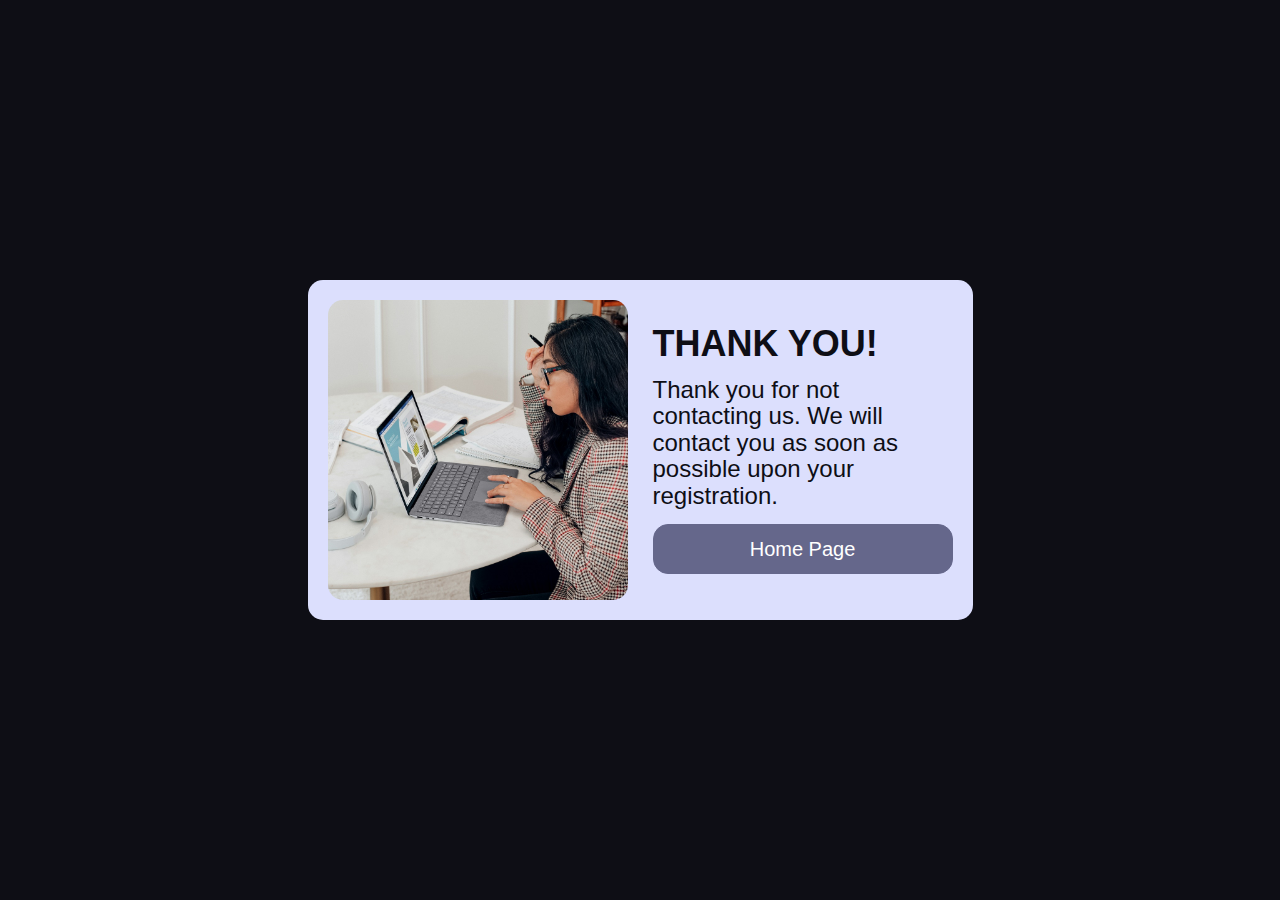
<file: thankyou.html>
<!DOCTYPE html>
<html lang="en">
  <head>
    <meta charset="UTF-8">
    <title>SHEQ Consulting</title>
    <meta http-equiv="X-UA-Compatible" content="IE=Edge">
	  <meta name="viewport" content="width=device-width, initial-scale=1">
	  <meta name="keywords" content="">
	  <meta name="description" content="">
    <!-- Vendor CSS -->
    <link rel="stylesheet" href="https://cdn.jsdelivr.net/npm/swiper@11/swiper-bundle.min.css"/>
    <!-- Font -->
    <link rel="preconnect" href="https://fonts.googleapis.com">
    <link rel="preconnect" href="https://fonts.gstatic.com" crossorigin>
    <link href="https://fonts.googleapis.com/css2?family=Noto+Sans:ital,wght@0,100..900;1,100..900&display=swap" rel="stylesheet">
    <!-- Favicon -->
    <link rel="icon" type="image/png" href="img/favicon/favicon-16x16.png">
    <link rel="icon" type="image/png" href="img/favicon/favicon-32x32.png">
    <link rel="icon" type="image/x-icon" href="img/favicon/favicon.ico">
    <link rel="stylesheet" href="css/main.min.css">
</head>
<body>
      <section class="section section-100vh">
        <div class="container-tp">
          <div class="wrapper-gif">
            <img src="img/thankyou.jpg" alt="thank you" class="gif-subscr">
          </div>
          <div class="sub-wrapper">
              <h1 class="h-thankyou">Thank you!
              </h1>
              <p class="paragraph-big">
                Thank you for not contacting us. We will contact you as soon as possible upon your registration.
              </p>
            <a href="index.html" class="btn btn-tp blue w-button">Home Page</a>
          </div>
        </div>
      </section>
</body>
</html>
</file>
<file: css/main.min.css>
* {
  box-sizing: border-box;
}

body {
  color: #fff;
  background-color: #0e0e15;
  font-family: Montserrat, sans-serif;
  font-weight: 500;
  font-size: 14px;
  line-height: 18px;
  margin: 0;
}

article, aside, details, figcaption, figure, footer, header, hgroup, main, menu, nav, section, summary {
  display: block;
}

h1, h2, h3, h4, h5, h6, p {
  margin: 0;
}

p {
  font-weight: 300;
  font-size: 16px;
}

a {
  text-decoration: none;
  color: #0e0e15;
}

h3 {
  font-size: 24px;
  line-height: 30px;
}

img {
  vertical-align: middle;
  max-width: 100%;
  display: inline-block;
  object-fit: cover;
}

.container {
  max-width: 1366px;
  margin: 0 auto;
  padding-left: 56px;
  padding-right: 56px;
}

.section {
  margin-top: 0;
  margin-bottom: 0;
  padding-top: 74px;
  padding-bottom: 74px;
}
.section.hero-sec {
  margin-top: 86px;
}
.section.section-100vh {
  height: 100vh;
  display: flex;
  justify-content: center;
  align-items: center;
}

.mt-72 {
  margin-top: 72px;
}

.mb-32 {
  margin-bottom: 32px;
}

/* Padding */
.padding-top-0 {
  padding-top: 0;
}

.padding-bottom-55 {
  padding-bottom: 55px;
}

.title-wrapper {
  display: grid;
  grid-template-columns: 1fr 1.5fr;
  margin-bottom: 32px;
  gap: 32px;
}

.title {
  color: #0e0e15;
  font-size: 36px;
  line-height: 40px;
  padding: 15px 35px;
  border: 1px solid #0e0e15;
  border-radius: 100px;
  display: flex;
  align-items: center;
  justify-content: center;
}
.title.white-title {
  border: 1px solid #fff;
  color: #fff;
  grid-area: 1/1/2/1;
}

.subtitle {
  color: #0e0e15;
  font-size: 22px;
  font-weight: 400;
  line-height: 22px;
}
.subtitle.white-subtitle {
  color: #fff;
}

.h1 {
  font-size: 58px;
  line-height: 110%;
  text-transform: uppercase;
  font-weight: 700;
}
.h1 span {
  font-weight: 100;
  font-style: italic;
}

.h6 {
  color: #dcdffd;
  font-size: 18px;
  line-height: 22px;
  font-weight: 400;
  text-transform: uppercase;
}

.h4 {
  font-size: 24px;
  font-weight: 500;
  line-height: 29px;
}

.paragraph-big {
  font-size: 24px;
  font-weight: 500;
  text-transform: uppercase;
  color: #dcdffd;
  line-height: 110%;
}
.paragraph-big .main-c {
  color: #FA8207;
}

.text-upper {
  text-transform: uppercase;
}

/* Colors and Backgrounds */
.black {
  color: #0e0e15;
}

.light-liliac {
  color: #dcdffd;
}

.dark-liliac {
  color: #65678b;
}

.main-c {
  color: #FA8207;
}

.lil {
  color: #b5baf8;
}

.lil-bg {
  background-color: #b5baf8;
}

.white {
  background-color: #fff;
}

/* Hero */
.hero-text-wrapper {
  display: flex;
  flex-direction: column;
}
.hero-text-wrapper .first-row {
  display: flex;
  align-items: flex-start;
}
.hero-text-wrapper .first-row .box-wrapper {
  border-radius: 10px;
  padding: 0px 32px;
  display: flex;
  align-items: center;
  justify-content: space-between;
  gap: 26px;
  overflow: hidden;
}
.hero-text-wrapper .first-row.lil-bg {
  background-color: #b5baf8;
}
.hero-text-wrapper .first-row .img-wrapper {
  display: flex;
}
.hero-text-wrapper .first-row .img-wrapper .round-img {
  border-radius: 100%;
  object-fit: cover;
  width: 68px;
  height: 68px;
}
.hero-text-wrapper .first-row .number {
  display: block;
  font-size: 24px;
  line-height: 24px;
  font-weight: 400;
  letter-spacing: -0.03em;
}
.hero-text-wrapper .second-row {
  display: flex;
  align-items: center;
  justify-content: flex-start;
}
.hero-text-wrapper .second-row .hero-subtext {
  font-weight: 300;
  line-height: 20px;
}
.hero-text-wrapper .third-row {
  display: flex;
  align-items: center;
  justify-content: space-between;
}
.hero-text-wrapper .third-row .third-row-wrapper {
  display: flex;
  align-items: center;
  gap: 32px;
}
.hero-text-wrapper .third-row .third-row-wrapper .arrow-right {
  width: 150px;
  height: 54px;
}
.hero-text-wrapper .third-row .third-row-wrapper .border-text {
  padding: 15px;
  border: 1px solid #fff;
  border-radius: 100px;
  transform: rotate(350deg);
}
.hero-text-wrapper .third-row .hero-link {
  display: flex;
  justify-content: flex-start;
  align-items: stretch;
  flex-flow: row;
}
.hero-text-wrapper .third-row .hero-link .btn-container {
  background-color: #FA8207;
  border-radius: 100px;
  padding: 14px 32px 12px;
  font-size: 26px;
  line-height: 32px;
  display: flex;
  align-items: center;
  justify-content: center;
  font-weight: 600;
  white-space: nowrap;
  text-transform: uppercase;
  transition: background-color 0.2s ease-in-out;
}
.hero-text-wrapper .third-row .hero-link .btn-container:hover {
  background-color: #dcdffd;
}
.hero-text-wrapper .third-row .hero-link .btn-container.arrow {
  border: 2px dashed #000;
  flex: none;
  margin-top: 0;
  margin-bottom: 0;
  margin-left: -12px;
  padding: 12px;
  transition: background-color 0.2s ease-in-out;
}
.hero-text-wrapper .third-row .hero-link .btn-container.arrow:hover {
  background-color: #dcdffd;
}

/* Navbar */
.nav-wrap {
  position: relative;
  z-index: 1000;
  top: 0;
}

.navbar {
  padding-left: 56px;
  padding-right: 56px;
  max-width: 1366px;
  bottom: auto;
  left: 0%;
  right: 0%;
  top: 0%;
  background-color: #0e0e15;
  width: 100%;
  margin-left: auto;
  margin-right: auto;
}
.navbar.fixed {
  position: fixed;
  z-index: 1000;
  border: 1px solid #fff;
  border-radius: 10px;
}

.container-m.nav {
  justify-content: center;
  align-items: center;
  height: 84px;
  padding-top: 0;
  padding-bottom: 0;
  margin-right: auto;
  margin-left: auto;
  display: flex;
}

.navmenu {
  float: right;
  position: relative;
}

.nav-brand {
  float: left;
  color: #fff;
  text-decoration: none;
  font-weight: 700;
  position: relative;
}
.nav-brand:hover {
  color: #65678b;
}

.brand-logo {
  justify-content: flex-start;
  align-items: center;
  display: flex;
  font-size: 26px;
  margin-right: auto;
}

.navlink {
  vertical-align: top;
  color: #fff;
  text-align: center;
  margin-left: auto;
  margin-right: auto;
  padding: 20px;
  text-decoration: none;
  display: inline-block;
  position: relative;
  font-size: 20px;
  font-weight: 400;
}
.navlink:hover {
  color: #65678b;
}

.m-wrap {
  display: flex;
  margin-left: auto;
}
.m-wrap a {
  background-color: transparent;
  border-radius: 100px;
  padding: 15px 25px;
  border: 1px solid #FA8207;
  font-size: 20px;
  color: #FA8207;
  text-decoration: none;
  transition: 0.2s all ease-in-out;
}
.m-wrap a:hover {
  background-color: #FA8207;
  color: #fff;
}

.burger-menu {
  display: none;
  flex-direction: column;
}

.burger-menu div {
  width: 25px;
  height: 3px;
  background-color: #fff;
  margin: 2px 0;
}

.nav-overlay {
  display: none;
  position: fixed;
  top: 0;
  left: 0;
  width: 100%;
  height: 100%;
  background-color: rgba(0, 0, 0, 0.5);
  z-index: 999;
}

/* IMG container */
.img-row {
  display: flex;
  gap: 32px;
  overflow: hidden;
}
.img-row .line-img {
  width: 300px;
  height: 300px;
  object-fit: cover;
  transition: transform 1s ease-in-out;
}
.img-row .line-img:nth-of-type(odd) {
  transform: rotate(25deg);
}
.img-row .line-img:nth-of-type(even) {
  transform: rotate(-25deg);
}

/* Grid Templates */
.grid-3-col {
  display: grid;
  grid-template-columns: repeat(3, 1fr);
  grid-template-rows: auto;
  gap: 16px;
}
.grid-3-col .box-wrapper {
  border-radius: 10px;
  padding: 32px;
  background-color: #1a1820;
  display: flex;
  flex-direction: column;
  align-items: flex-start;
  justify-content: space-between;
  gap: 26px;
  overflow: hidden;
}
.grid-3-col .box-wrapper.lil-bg {
  background-color: #b5baf8;
}
.grid-3-col .box-wrapper .img-wrapper {
  display: flex;
}
.grid-3-col .box-wrapper .img-wrapper .round-img {
  border-radius: 100%;
  object-fit: cover;
  width: 96px;
  height: 96px;
  filter: grayscale(1);
}
.grid-3-col .box-wrapper .img-wrapper .round-img.dashed {
  border: 2px dashed #fff;
}
.grid-3-col .box-wrapper .number {
  display: block;
  font-size: 96px;
  line-height: 96px;
  font-weight: 700;
  letter-spacing: -0.03em;
}

.content-wrapper {
  display: grid;
  grid-template-columns: 1fr 1.5fr;
  gap: 32px;
}
.content-wrapper .content-img {
  height: 100%;
}
.content-wrapper .content-items {
  display: grid;
  grid-template-columns: 1fr 1fr;
  gap: 16px;
}
.content-wrapper .content-items .content-item {
  display: flex;
  flex-direction: column;
  align-items: flex-start;
  gap: 16px;
}
.content-wrapper .content-items .content-item .content-img {
  width: 80px;
  height: 80px;
}
.content-wrapper .content-items .content-item .content-img svg {
  width: 100%;
  height: 100%;
}
.content-wrapper .content-items .content-item .content-text {
  display: flex;
  align-items: flex-start;
  flex-direction: column;
  gap: 16px;
}
.content-wrapper .content-items .content-item .content-text .paragraph-big, .content-wrapper .content-items .content-item .content-text p {
  color: #0e0e15;
  text-transform: none;
}

/* Benefits Section */
.benefits-wrapper {
  display: flex;
  align-items: flex-start;
  flex-direction: column;
  gap: 16px;
  background-color: #fff;
  padding: 20px 100px 20px 20px;
}
.benefits-wrapper .benefits-row {
  display: grid;
  grid-template-columns: 0.5fr 0.5fr 1fr;
  gap: 32px;
}
.benefits-wrapper .benefits-row .benefits-number {
  color: #0e0e15;
  font-weight: 600;
  font-size: 84px;
  line-height: 84px;
  text-align: center;
  align-self: center;
}
.benefits-wrapper .benefits-row .benefits-img {
  width: 100%;
  height: 150px;
}
.benefits-wrapper .benefits-row .benefits-text {
  display: flex;
  flex-direction: column;
  align-items: flex-start;
}
.benefits-wrapper .benefits-row .benefits-text .paragraph-big {
  font-weight: 500;
  text-transform: none;
}
.benefits-wrapper .benefits-row .benefits-text .paragraph-big, .benefits-wrapper .benefits-row .benefits-text p {
  color: #0e0e15;
}

/* Advantages Section */
.advantages-wrapper {
  display: grid;
  grid-template-columns: repeat(4, 1fr);
  gap: 0.1px;
}
.advantages-wrapper .advantages-box {
  display: flex;
  align-items: flex-start;
  position: relative;
  flex-direction: column;
  padding: 20px;
  gap: 16px;
  border: 1px solid #0e0e15;
  border-radius: 10px;
  transition: all 0.2s ease-in-out;
  cursor: pointer;
}
.advantages-wrapper .advantages-box.img-container {
  padding: 0;
}
.advantages-wrapper .advantages-box .paragraph-big {
  font-weight: 500;
  text-transform: none;
}
.advantages-wrapper .advantages-box .paragraph-big, .advantages-wrapper .advantages-box p {
  color: #0e0e15;
}
.advantages-wrapper .advantages-box .advantages-img {
  height: 100%;
  border-radius: 10px;
}
.advantages-wrapper .advantages-box:hover {
  background-color: #0e0e15;
}
.advantages-wrapper .advantages-box:hover .paragraph-big, .advantages-wrapper .advantages-box:hover p {
  color: #fff;
}

/* Swiper */
.swiper-slide {
  flex: none;
  align-items: flex-start;
  width: 100%;
  height: 380px;
  display: flex;
  position: relative;
  overflow: hidden;
  gap: 16px;
}
.swiper-slide .swiper-img {
  height: 100%;
  width: 100%;
}
.swiper-slide .team-card-text {
  padding: 20px;
  display: flex;
  flex-direction: column;
  align-items: flex-start;
  border: 1px solid #fff;
  height: 380px;
  border-radius: 10px;
  gap: 16px;
}
.swiper-slide .team-card-text .h3, .swiper-slide .team-card-text p {
  color: #fff;
}
.swiper-slide .team-card-text .services-list {
  margin: 0;
  margin-left: 12px;
  padding: 0;
}
.swiper-slide .team-card-text .services-list .services-item {
  font-size: 16px;
  font-weight: 300;
  margin-bottom: 10px;
}
.swiper-slide .team-card-text .services-list .services-item::marker {
  color: #FA8207;
}

.slider-wrapper {
  display: flex;
  justify-content: flex-end;
  margin-top: 12px;
}

.swiper-prev, .swiper-next {
  cursor: pointer;
}

.testimonial-slider {
  flex: none;
  align-items: flex-start;
  width: 33.333% !important;
  height: 300px;
  display: flex;
  position: relative;
  overflow: hidden;
  gap: 16px;
}
.testimonial-slider .testimonials-slide {
  margin-right: 16px;
  display: flex;
  flex-direction: column;
  align-items: flex-start;
  justify-content: space-between;
  padding: 20px;
  border: 1px solid #0e0e15;
  border-radius: 10px;
  height: 300px;
  color: #0e0e15;
}
.testimonial-slider .testimonials-slide .testimonials-bottom {
  display: flex;
  align-items: center;
  gap: 16px;
}
.testimonial-slider .testimonials-slide .testimonials-bottom .round-img {
  border-radius: 100%;
  width: 64px;
  height: 64px;
}
.testimonial-slider .testimonials-slide .testimonials-bottom .paragraph-big {
  text-transform: none;
  color: #0e0e15;
}

.contacts_wrapper {
  display: grid;
  grid-template-columns: 1.5fr 1fr;
  gap: 10px;
}

.contacts_form {
  display: flex;
  flex-direction: column;
  align-items: flex-start;
  gap: 10px;
}
.contacts_form label {
  font-size: 20px;
}
.contacts_form-control {
  height: 45px;
  flex: 0 0 auto;
}
.contacts_form input, .contacts_form textarea {
  border-radius: 15px;
  width: 100%;
  background-color: #dcdffd;
}
.contacts_form input[type=text i] {
  padding: 5px;
  font-size: 18px;
}
.contacts_form .btn {
  text-transform: uppercase;
  font-weight: 600;
  background-color: #FA8207;
  color: #fff;
  border: 1px solid #fff;
  cursor: pointer;
  transition: background-color 0.2s ease-in-out, color 0.2s ease-in-out;
}
.contacts_form .btn:hover {
  background-color: #dcdffd;
  color: #0e0e15;
}

.checkbox-wrapper {
  display: flex;
  justify-content: center;
  align-items: center;
  gap: 5px;
}

input[type=checkbox i] {
  width: 24px;
  height: 24px;
}

.contacts_map iframe {
  width: 100%;
  height: 100%;
}

.footer-sec .container {
  padding: 20px 56px;
  background-color: #0e0e15;
  border: 1px solid #fff;
  border-radius: 10px;
}

.footer-wrapper {
  display: grid;
  grid-template-columns: repeat(4, 1fr);
}
.footer-wrapper .wrapper {
  display: flex;
  flex-direction: column;
  gap: 25px;
}
.footer-wrapper .h3 {
  font-size: 24px;
  color: #fff;
  font-weight: 500;
}
.footer-wrapper h3, .footer-wrapper .paragraph {
  color: #fff;
}
.footer-wrapper .contacts-wrapper, .footer-wrapper .points-wrapper {
  display: flex;
  flex-direction: column;
  gap: 10px;
  align-items: flex-start;
}
.footer-wrapper .paragraph {
  font-size: 18px;
}
.footer-wrapper .paragraph:hover {
  color: #65678b;
}

.cookie-banner {
  position: fixed;
  bottom: 0;
  color: #fff;
  text-align: center;
  z-index: 1000;
  right: 0;
}

.cookie-button {
  border: 1px solid #0e0e15;
  background-color: #0e0e15;
  border-radius: 100px;
  justify-content: center;
  align-items: center;
  width: 100%;
  padding: 10px 22px;
  font-size: 16px;
  font-weight: 400;
  line-height: 20px;
  transition: all 0.3s;
  display: flex;
  text-transform: uppercase;
  color: #fff;
  cursor: pointer;
}
.cookie-button:hover {
  background-color: #fff;
  color: #0e0e15;
}

.cookies-banner {
  grid-row-gap: 0px;
  border: 2px solid #0e0e15;
  background-color: #fff;
  border-radius: 20px;
  flex-direction: column;
  width: 330px;
  height: auto;
  margin-bottom: 25px;
  margin-left: 56px;
  margin-right: 90px;
  padding: 25px;
  display: flex;
}

.text-x {
  display: flex;
  margin-bottom: 20px;
  gap: 12px;
}

.text-banner {
  color: #0e0e15;
  font-size: 16px;
  line-height: 20px;
  text-align: left;
}

.container-tp {
  padding: 20px;
  background-color: #dcdffd;
  border-radius: 15px;
  display: flex;
  justify-content: center;
  align-items: center;
  gap: 25px;
}
.container-tp .sub-wrapper {
  display: flex;
  flex-direction: column;
  align-items: flex-start;
  gap: 15px;
  max-width: 300px;
}
.container-tp .sub-wrapper .h-thankyou {
  color: #0e0e15;
  font-size: 36px;
  text-transform: uppercase;
  line-height: 36px;
}
.container-tp .sub-wrapper .paragraph-big {
  text-transform: none;
  color: #0e0e15;
}
.container-tp .sub-wrapper .btn-tp {
  padding: 15px 20px;
  background-color: #65678b;
  color: #fff;
  border: 1px solid #65678b;
  font-size: 20px;
  border-radius: 15px;
  width: 100%;
  display: flex;
  justify-content: center;
  align-items: center;
}
.container-tp .sub-wrapper .btn-tp:hover {
  background-color: #dcdffd;
  color: #0e0e15;
}
.container-tp .gif-subscr {
  height: 300px;
  width: 300px;
  object-fit: cover;
  border-radius: 15px;
}

@keyframes spin {
  0% {
    transform: rotate(0deg);
  }
  100% {
    transform: rotate(360deg);
  }
}
@media screen and (max-width: 1440px) {
  .container {
    max-width: 1366px;
  }
}
@media screen and (max-width: 991px) {
  .container, .container-m.nav {
    max-width: 768px;
    padding-left: 32px;
    padding-right: 32px;
  }
  .navbar {
    padding-left: 0;
    padding-right: 0;
  }
  .navmenu {
    display: none;
    flex-direction: column;
    position: fixed;
    padding-top: 20px;
    left: 0;
    width: 100%;
    height: 100vh;
    background-color: #0e0e15;
    z-index: 1001;
  }
  .navmenu.active {
    display: block;
    overflow: visible;
    position: absolute;
    left: 0;
    right: 0;
    top: 85px;
  }
  .burger-menu {
    display: flex;
  }
  .nav-overlay.active {
    display: block;
  }
  .navlink {
    position: relative;
    display: block;
    padding: 20px;
    font-size: 20px;
  }
  .m-wrap {
    display: none;
  }
  .title {
    font-size: 64px;
    line-height: 64px;
  }
  .subtitle {
    font-size: 20px;
    line-height: 20px;
  }
  .h1 {
    font-size: 58px;
  }
  .hero-text-wrapper .third-row .hero-link {
    width: 100%;
  }
  .hero-text-wrapper .third-row .third-row-wrapper .hero-star {
    width: 50px;
    height: 50px;
  }
  .swiper-slide {
    flex-direction: column;
    height: 680px;
  }
  .swiper-slide .team-card-text {
    height: 440px;
  }
  .testimonial-slider {
    height: 300px;
  }
  .grid-3-col {
    grid-template-columns: 1.5fr 1fr 1fr;
    grid-template-rows: auto;
    margin-top: 48px;
  }
  .grid-3-col .second {
    grid-area: 1/2/2/4;
  }
  .grid-3-col .last {
    grid-area: 2/1/3/4;
  }
  .services-wrapper {
    grid-template-columns: 1fr 1fr;
  }
  .footer-sec .container {
    padding-left: 32px;
    padding-right: 32px;
  }
  .footer-wrapper {
    gap: 15px;
    grid-template-columns: repeat(3, 1fr);
  }
  .content-wrapper {
    grid-template-columns: auto;
  }
  .title-wrapper {
    grid-template-columns: auto;
  }
  .hero-text-wrapper .first-row .box-wrapper {
    flex-direction: column;
    padding: 0;
  }
  .hero-text-wrapper .third-row {
    flex-direction: column;
    align-items: flex-start;
  }
  .advantages-wrapper {
    grid-template-columns: 1fr 1fr;
  }
  .testimonial-slider {
    width: 66.66% !important;
  }
}
@media screen and (max-width: 767px) {
  .container, .container-m.nav {
    max-width: 568px;
    padding-left: 24px;
    padding-right: 24px;
  }
  .title {
    font-size: 42px;
    line-height: 42px;
  }
  .paragraph-big {
    font-size: 20px;
  }
  .hero-text-wrapper {
    gap: 10px;
  }
  .hero-text-wrapper .third-row, .hero-text-wrapper .second-row {
    flex-wrap: wrap;
  }
  .grid-3-col .box-wrapper .img-wrapper {
    flex-wrap: wrap;
  }
  .contacts_wrapper {
    grid-template-columns: 1fr;
  }
  .contacts_map iframe {
    height: 300px;
  }
  .footer-wrapper {
    grid-template-columns: 1fr 1fr;
    gap: 20px;
  }
  .container-tp {
    flex-direction: column;
  }
  .hero-text-wrapper .first-row .box-wrapper {
    display: none;
  }
  .advantages-wrapper {
    grid-template-columns: 1fr;
  }
}
@media screen and (max-width: 479px) {
  .container, .container-m.nav {
    max-width: 420px;
    padding-left: 12px;
    padding-right: 12px;
  }
  .title {
    font-size: 30px;
    line-height: 30px;
  }
  .subtitle {
    line-height: 28px;
  }
  .grid-3-col {
    grid-template-columns: 1fr;
  }
  .grid-3-col .second {
    grid-area: auto;
  }
  .grid-3-col .last {
    grid-area: auto;
  }
  .services-wrapper {
    grid-template-columns: 1fr;
  }
  .footer-wrapper {
    grid-template-columns: 1fr;
    gap: 25px;
  }
  .cookies-banner {
    margin-left: auto;
    margin-right: auto;
  }
  .cookie-banner {
    left: 0;
  }
  .hero-text-wrapper .third-row {
    gap: 10px;
  }
  .third-row-wrapper svg {
    display: none;
  }
  .hero-text-wrapper .third-row .third-row-wrapper .border-text {
    transform: rotate(0deg);
    padding: 10px;
  }
  .img-row {
    overflow: scroll;
  }
  .section {
    padding-top: 40px;
    padding-bottom: 40px;
  }
  .no-padding {
    padding: 0 0 74px 0;
  }
  .h1 {
    font-size: 50px;
  }
  .swiper-slide {
    height: 100%;
  }
  .swiper-slide .team-card-text {
    height: 100%;
  }
  .testimonial-slider {
    width: 100% !important;
  }
  .benefits-wrapper .benefits-row .benefits-img {
    display: none;
  }
  .benefits-wrapper {
    padding: 20px;
  }
  .benefits-wrapper .benefits-row {
    grid-template-columns: 1fr 1fr;
  }
  .slider-wrapper {
    justify-content: center;
  }
}/*# sourceMappingURL=main.min.css.map */
</file>
